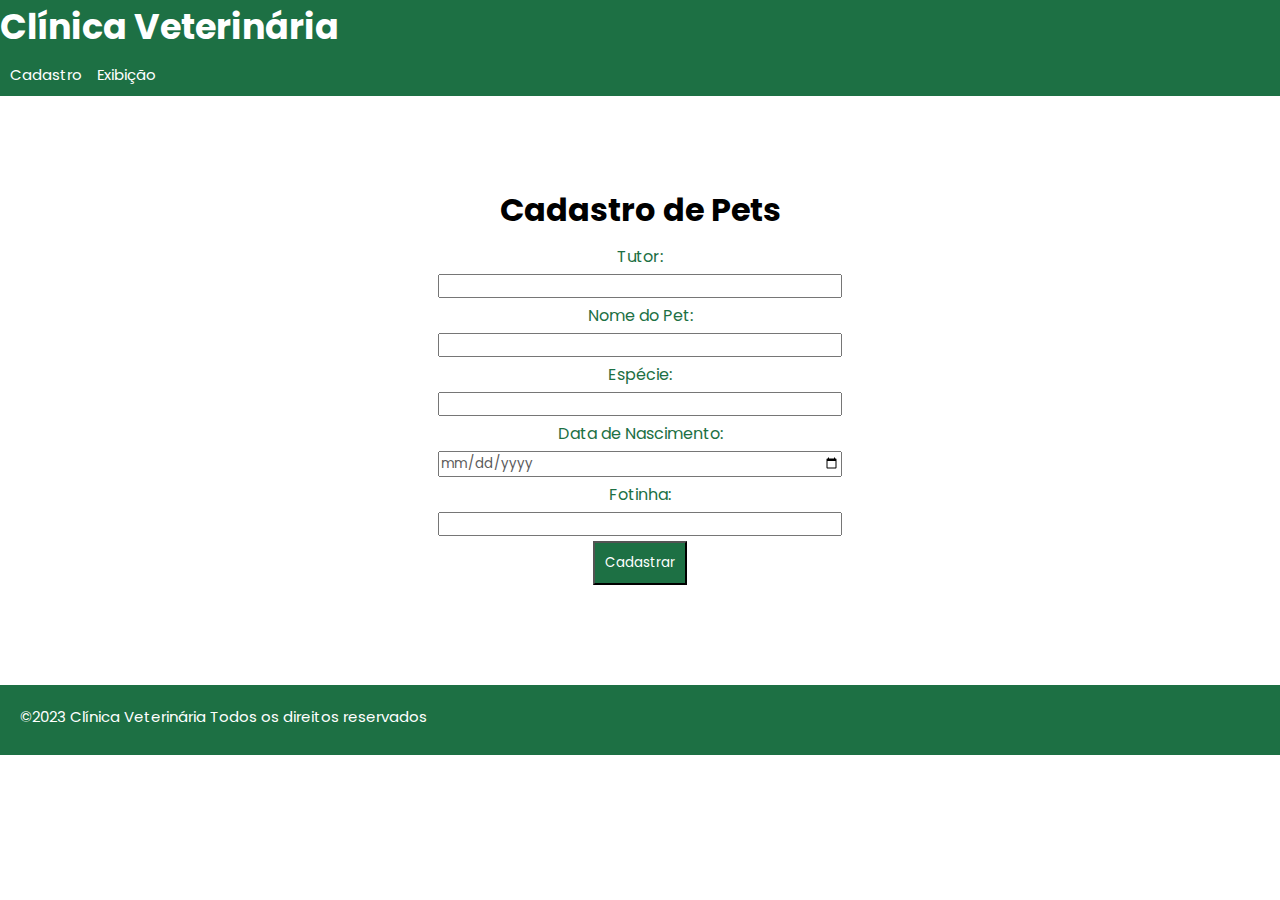
<file: index.html>
<!DOCTYPE html>
<html lang="en">

<head>
    <meta charset="UTF-8">
    <meta name="viewport" content="width=device-width, initial-scale=1.0">
    <link rel="stylesheet" href="assets/css/style.index.css">
    <script src="assets/js/scripts.index.js"></script>
    <title>Cliníca Veterinária</title>
</head>

<body>
    <header>
        <div id="header-container">
            <div id="text-container">
                <h2 id="h2-header">Clínica Veterinária</h2>
            </div>
            <div id="sub-textContainer">
                <button onclick="showForm()" id="button-header" type="button">Cadastro</button>
                <button onclick="showList()" id="button-header" type="button">Exibição</button>
            </div>
        </div>
</header>
    <div id="main-container">
        <h1>Cadastro de Pets</h1>
        <div id="input-container">
            <label for="input-tutor">Tutor: </label>
            <input id="input-tutor">
            <label for="input-nome">Nome do Pet: </label>
            <input id="input-nome">
            <label for="input-especie">Espécie: </label>
            <input id="input-especie">
            <label for="input-niver">Data de Nascimento: </label>
            <input id="input-niver" type="date">
            <label for="input-img">Fotinha:</label>
            <input id="input-img">
            <button onclick="registerPet()">Cadastrar</button>
            <div id="msg"></div>
        </div>
    </div>
    <div id="main-listContainer">
    <div id="list-container" class="hidden"></div>
</div>
    <footer>
        <div id="footer-container">
            <p>©2023 Clínica Veterinária Todos os direitos reservados</p>
        </div>
</footer>
</body>

</html>
</file>
<file: assets/css/style.index.css>
@import url('https://fonts.googleapis.com/css2?family=Poppins:wght@100;200;300;400;500&display=swap');
*{
    font-family: 'Poppins', sans-serif;
    padding: 0;
    margin: 0;

}
body{
    max-height: 110vh;
    max-width: 100%;
}
iframe{
    border: none;
    width: 100%;
    height: 100px;
}
#footer{
    width: 100%;
    height: 100px;
    bottom: 0;
    position: bottom;
}
#input-container{
    display: flex;
    flex-direction: column;
    align-items: center;
    padding: 10px;
}
input, button{
    margin: 5px;
}
input{
    width: 400px;
    color: rgb(91, 91, 91);
}
label{
    color: #1d7044 ;
    align-items: left;
}
button{
    padding: 10px;
    color: white;
    background-color: #1d7044;
}
button:hover{
    transition: 0.3s;
    background-color: #155031;
}
#main-container{
   text-align: center;
   padding: 10vh;
}

.hidden{
    display: none;
}
.error{
    color: red;
}
.sucesso{
    color: green;
}
/*///////////////////////////////*/

header{
    font-family: 'Poppins';
    background-color: #1D7044;
    color: white;
    padding: 0;
    align-items: center;
}
#buttonHeader{
    display: flex;
    flex-direction: column;
    align-items: center;
}
#h2-header{
    font-size: 35px;
}
#h2-header, button{
    margin: 0;
}
#button-header{
    border: none;
    font-size: 15px;
    padding-left: 10px;
    padding-right: 5px;
}
#text-container{
    display: flex;
}
#sub-textContainer{
    display: flex;
}
/*/////////////////*/
footer{
        font-family: 'Poppins';
        background-color: #1D7044;
        color: white;
        height: 30px;
        padding: 20px;
}
#footer-container{
    font-size: 15px;
    display: flex;
    align-items: center;
    position: bottom;
}
/*/////////*/
#list-container{
    display: flex;
}
.petCard{
  
    width: 33%;
    margin: 20px;
}
img{
    border-radius: 16px;
    max-width: 300px;
    max-height: 300px;
}
</file>
